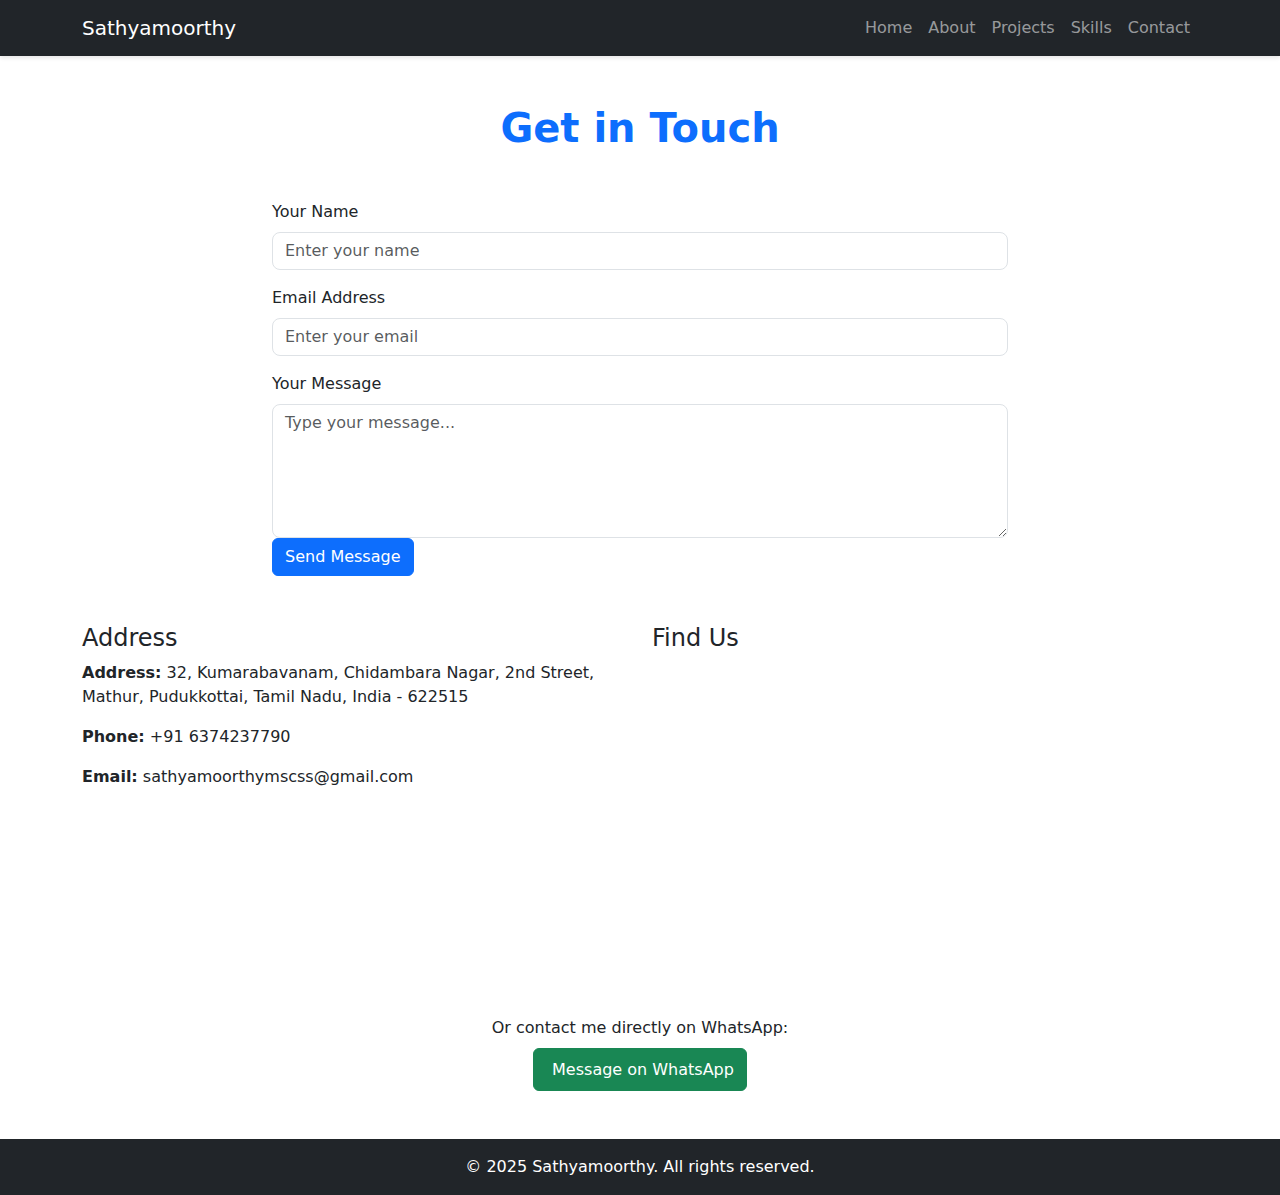
<file: contact.html>
<!DOCTYPE html>
<html lang="en">
<head>
    <meta charset="UTF-8">
    <meta name="viewport" content="width=device-width, initial-scale=1.0">
    <title>Contact | Sathyamoorthy</title>
    <link rel="stylesheet" href="style.css">
    <link href="https://cdn.jsdelivr.net/npm/bootstrap@5.3.0/dist/css/bootstrap.min.css" rel="stylesheet"/>
   
<body>
    <!-- Navbar -->
    <nav class="navbar navbar-expand-lg navbar-dark bg-dark">
      <div class="container">
        <a class="navbar-brand" href="#">Sathyamoorthy</a>
        <button class="navbar-toggler" type="button" data-bs-toggle="collapse" data-bs-target="#navbarNav"
          aria-controls="navbarNav" aria-expanded="false" aria-label="Toggle navigation">
          <span class="navbar-toggler-icon"></span>
        </button>
        <div class="collapse navbar-collapse" id="navbarNav">
          <ul class="navbar-nav ms-auto">
            <li class="nav-item">
              <a class="nav-link" href="index.html">Home</a>
            </li>
            <li class="nav-item">
              <a class="nav-link" href="about.html">About</a>
            </li>
            <li class="nav-item">
              <a class="nav-link" href="projects.html">Projects</a>
            </li>
            <li class="nav-item">
              <a class="nav-link" href="skills.html">Skills</a>
            </li>
            <li class="nav-item">
              <a class="nav-link" href="contact.html">Contact</a>
            </li>
          </ul>
        </div>
      </div>
    </nav>
  <!--contact-->

<section class="container py-5">
    <h2 class="text-center mb-5">Get in Touch</h2>

    <div class="row justify-content-center">
        <div class="col-md-8">
            <form action="https://formspree.io/f/mvgagjqo" method="POST" accept-charset="UTF-8">
              <input type="hidden" name="_subject" value="new submission form portfolio website">
                <div class="mb-3">
                    <label for="name" class="form-label">Your Name</label>
                    <input type="text" name="name" class="form-control" id="name" placeholder="Enter your name" required />
                  </div>
                  <div class="mb-3">
                    <label for="email" class="form-label">Email Address</label>
                    <input type="email" name="email" class="form-control" id="email" placeholder="Enter your email" required />
                  </div>
                <div class="form-group">
                    <label for="message" class="form-label">Your Message</label>
                    <textarea class="form-control"  name="message" id="message" rows="5" placeholder="Type your message..."></textarea>
                </div>
                <button type="submit" class="btn btn-primary">Send Message</button>
            </form>
        </div>
    </div>

    <!-- Address and Map Section -->
    <div class="address-map-section mt-5">
        <div class="row">
            <div class="col-md-6 mb-4">
                <h4>Address</h4>
                <p><strong>Address:</strong> 32, Kumarabavanam, Chidambara Nagar, 2nd Street,
                  <br> Mathur, Pudukkottai, Tamil Nadu, India - 622515</p>
                <p><strong>Phone:</strong> +91 6374237790</p>
                <p><strong>Email:</strong> sathyamoorthymscss@gmail.com</p>
            </div>
            <div class="col-md-6 mb-4">
                <h4>Find Us</h4>
                <div class="map-responsive">
                    <iframe src="https://www.google.com/maps/embed?pb=!1m14!1m12!1m3!1d91311.17477821902!2d78.64059438466514!3d10.70849496587911!2m3!1f0!2f0!3f0!3m2!1i1024!2i768!4f13.1!5e1!3m2!1sen!2sin!4v1745773715516!5m2!1sen!2sin" 
                        width="100%" height="300" frameborder="0" style="border:0;" allowfullscreen="" loading="lazy">
                    </iframe>
                </div>
            </div>
        </div>
    </div>

     <!-- WhatsApp Contact -->
     <div class="text-center mt-4">
        <p class="mb-2">Or contact me directly on WhatsApp:</p>
        <a href="https://wa.me/916374237790" target="_blank" class="btn btn-success">
          <i class="bi bi-whatsapp"></i> Message on WhatsApp
        </a>
      </div>
    </div>
  </div>
</section>

<footer class="text-center py-3">
    &copy; 2025 Sathyamoorthy. All rights reserved.
</footer>

<script src="https://cdn.jsdelivr.net/npm/bootstrap@5.3.0/dist/js/bootstrap.bundle.min.js"></script>

</body>
</html>
</file>
<file: style.css>
/* General Reset */
* {
    margin: 0;
    padding: 0;
    box-sizing: border-box;
  }
  
  /* Body */
  body {
    font-family: 'Segoe UI', Tahoma, Geneva, Verdana, sans-serif;
    line-height: 1.6;
    background-color: #f8f9fa;
    color: #333;
  }
  
  /* Headings */
  h1, h2, h3, h4, h5 {
    font-weight: 600;
    color: #222;
  }
  
  /* Navbar */
  .navbar {
    box-shadow: 0 2px 4px rgba(0, 0, 0, 0.1);
  }
  
  /* Buttons */
  .btn-primary {
    background-color: #007bff;
    border-color: #007bff;
  }
  .btn-primary:hover {
    background-color: #0056b3;
    border-color: #004a9f;
  }
  
  .btn-success {
    background-color: #25d366;
    border-color: #25d366;
  }
  .btn-success:hover {
    background-color: #1da955;
    border-color: #1da955;
  }
  
  /* Section Titles */
  section h2 {
    font-size: 2.5rem;
    font-weight: bold;
    color: #0d6efd;
  }
  
  /* Cards (for projects) */
  .card {
    transition: transform 0.3s ease;
    border: none;
    border-radius: 15px;
  }
  .card:hover {
    transform: translateY(-8px);
    box-shadow: 0 10px 25px rgba(0, 0, 0, 0.1);
  }
  
  /* Footer */
  footer {
    background-color: #212529;
    color: #fff;
  }
  
  /* Responsive spacing */
  .container {
    padding-left: 15px;
    padding-right: 15px;
  }
  
  /* Form spacing */
  form .form-control {
    border-radius: 8px;
  }
  form button {
    border-radius: 8px;
  }
  
  /* WhatsApp icon size */
  .bi-whatsapp {
    font-size: 1.2rem;
    margin-right: 6px;
  }
  #typed-text {

    color: #333; /* Darker text */

    font-weight: bold;

    font-size: 22px;

}



/* Cursor blinking style */

.typed-cursor {

    font-size: 22px;

    opacity: 1;

    animation: blink 0.7s infinite;

    color: #333;

}



@keyframes blink {

  0%, 100% { opacity: 1; }

  50% { opacity: 0; }

}
</file>
